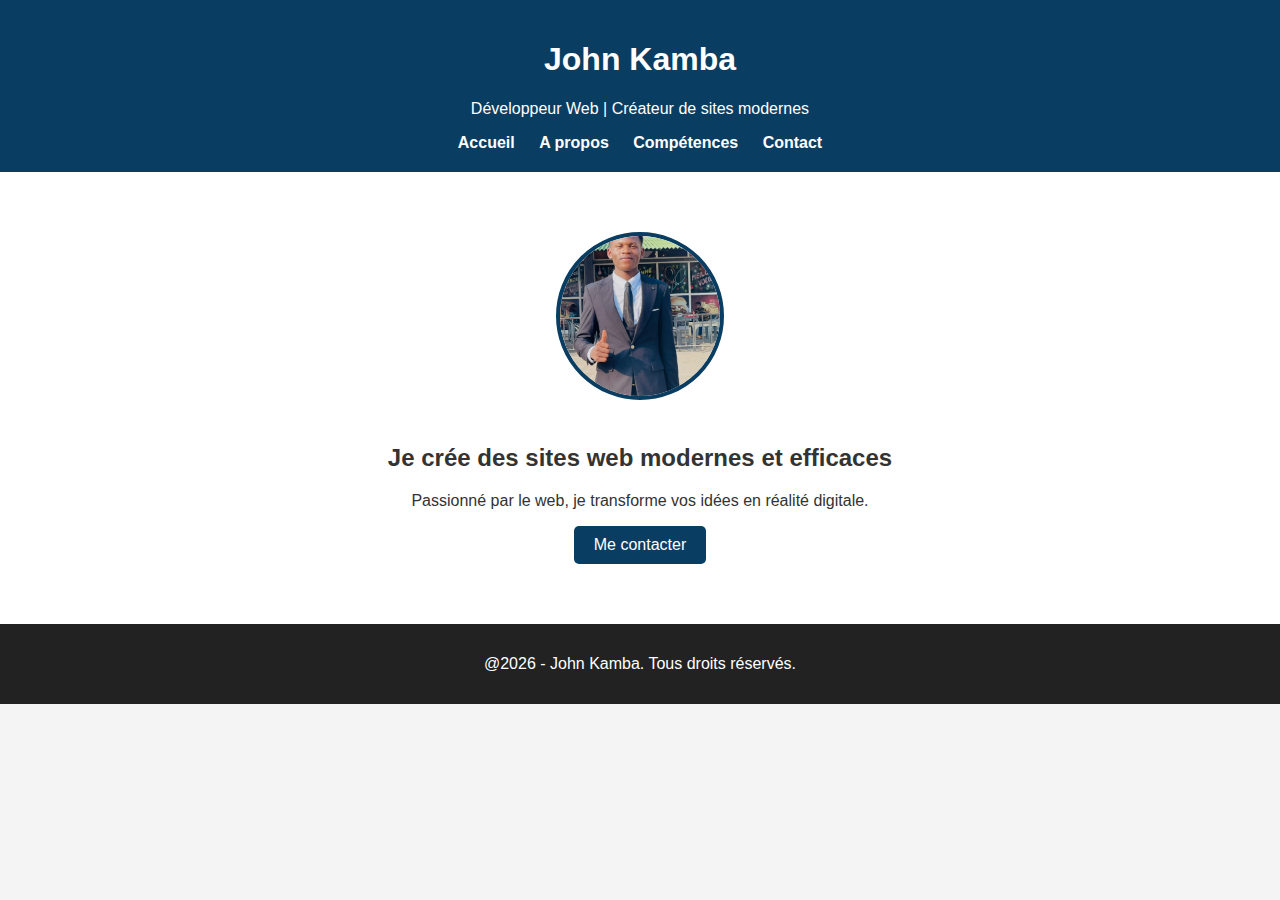
<file: index.html>
<!DOCTYPE html>
<html lang="en">
<head>
    <meta charset="UTF-8">
    <meta name="viewport" content="width=device-width, initial-scale=1.0">
    <title>John Kamba | Developpeur Web</title>
    <link rel="stylesheet" href="style.css">
</head>
<body>
    <header>
        <h1>John Kamba</h1>
        <p>Développeur Web | Créateur de sites modernes</p>
        <nav>
            <a href="index.html">Accueil</a>
            <a href="about.html">A propos</a>
            <a href="skills.html">Compétences</a>
            <a href="contact.html">Contact</a>
        </nav>
    </header>
    <section class="hero fade-in">
        <img src="john.jpg" alt="" class="profile-img">
        <h2>Je crée des sites web modernes et efficaces</h2>
        <p>Passionné par le web, je transforme vos idées en réalité digitale.</p>
        <a href="contact.html"class="btn">Me contacter</a>
    </section>
    <footer>
        <p>@2026 - John Kamba. Tous droits réservés.</p>
    </footer>
</body>
</html>
</file>
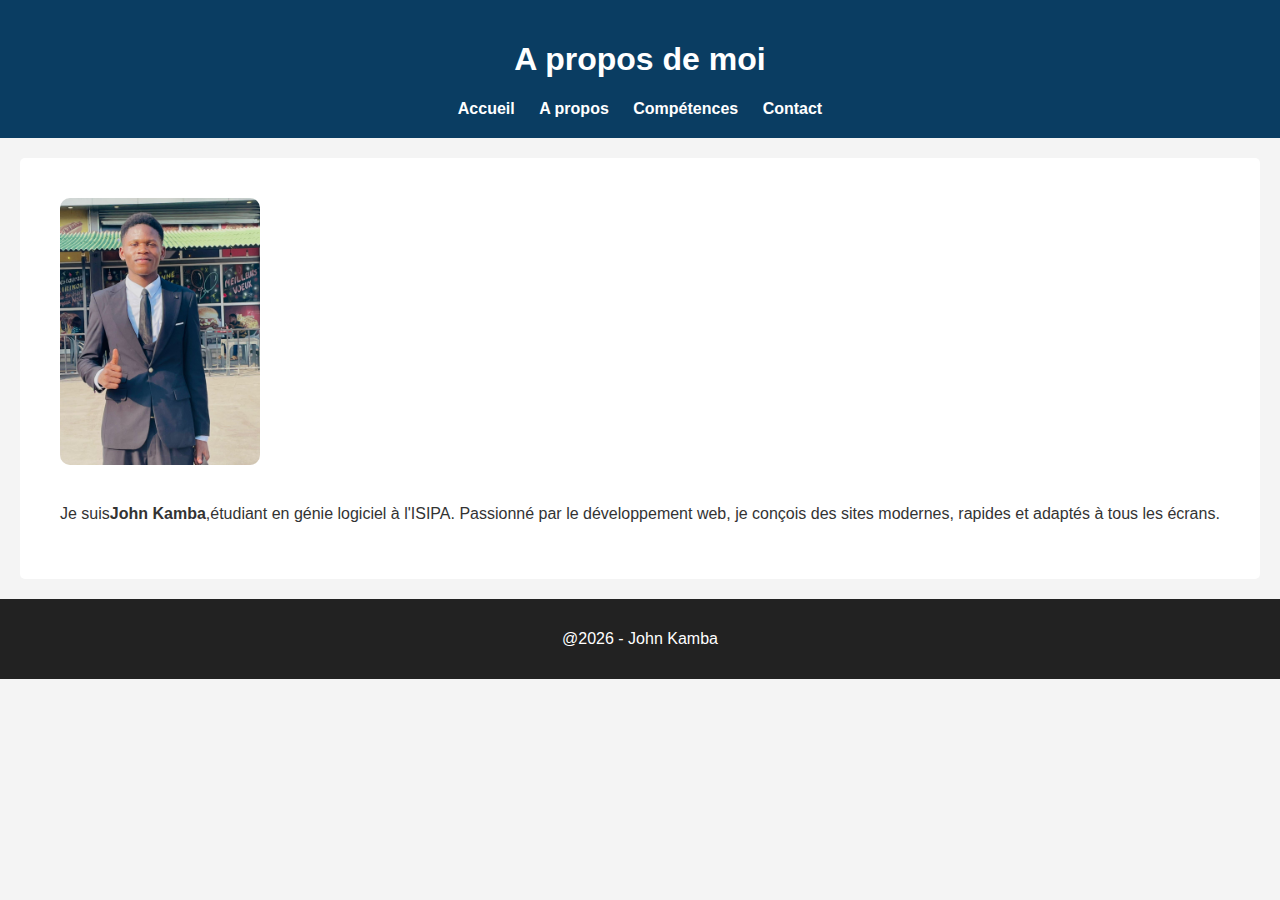
<file: about.html>
<!DOCTYPE html>
<html lang="en">
<head>
    <meta charset="UTF-8">
    <meta name="viewport" content="width=device-width, initial-scale=1.0">
    <title>A propos | John Kamba</title>
    <link rel="stylesheet" href="style.css">
</head>
<body>
    <header>
        <h1>A propos de moi</h1>
        <nav>
            <a href="index.html">Accueil</a>
            <a href="about.html">A propos</a>
            <a href="skills.html">Compétences</a>
            <a href="contact.html">Contact</a>
        </nav>
    </header>
    <section class="content about" >
        <img src="john.jpg"alt=""class="about-img">
        <p>Je suis<strong>John Kamba</strong>,étudiant en génie logiciel à l'ISIPA.
        Passionné par le développement web, je conçois des sites modernes, rapides et adaptés à tous les écrans. </p>
    </section>
    <footer>
        <P>@2026 - John Kamba</P>
    </footer>
</body>
</html>
</file>
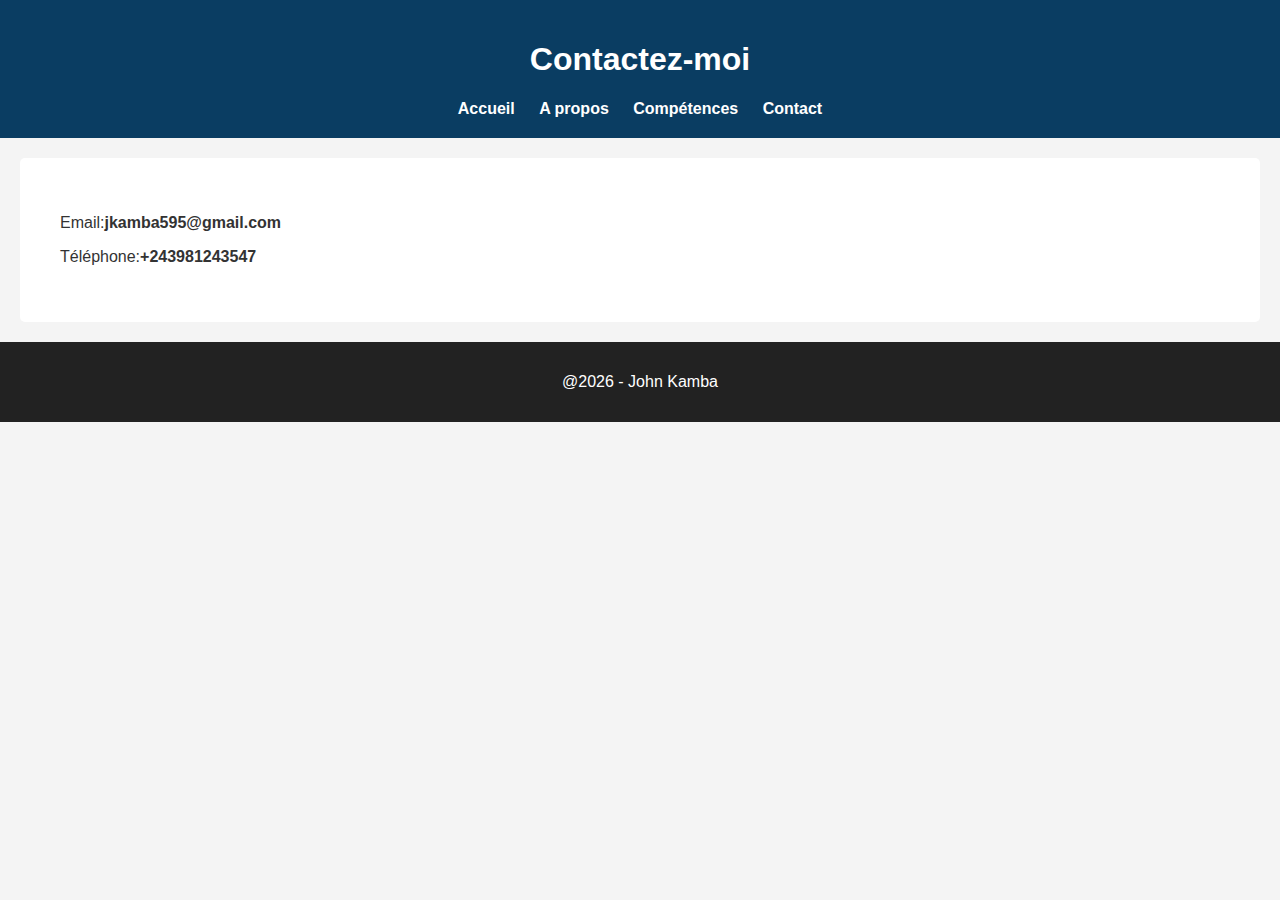
<file: contact.html>
<!DOCTYPE html>
<html lang="en">
<head>
    <meta charset="UTF-8">
    <meta name="viewport" content="width=device-width, initial-scale=1.0">
    <title>Contact | John Kamba</title>
    <link rel="stylesheet" href="style.css">
</head>
<body>
    <header>
        <h1>Contactez-moi</h1>
        <nav>
            <a href="index.html">Accueil</a>
            <a href="about.html">A propos</a>
            <a href="skills.html">Compétences</a>
            <a href="contact.html">Contact</a>
        </nav>
    </header>
    <section class="content">
        <p>Email:<strong>jkamba595@gmail.com</strong></p>
        <p>Téléphone:<strong>+243981243547</strong></p>
    </section>
    <footer>
        <p>@2026 - John Kamba</p>
    </footer>
</body>
</html>
</file>
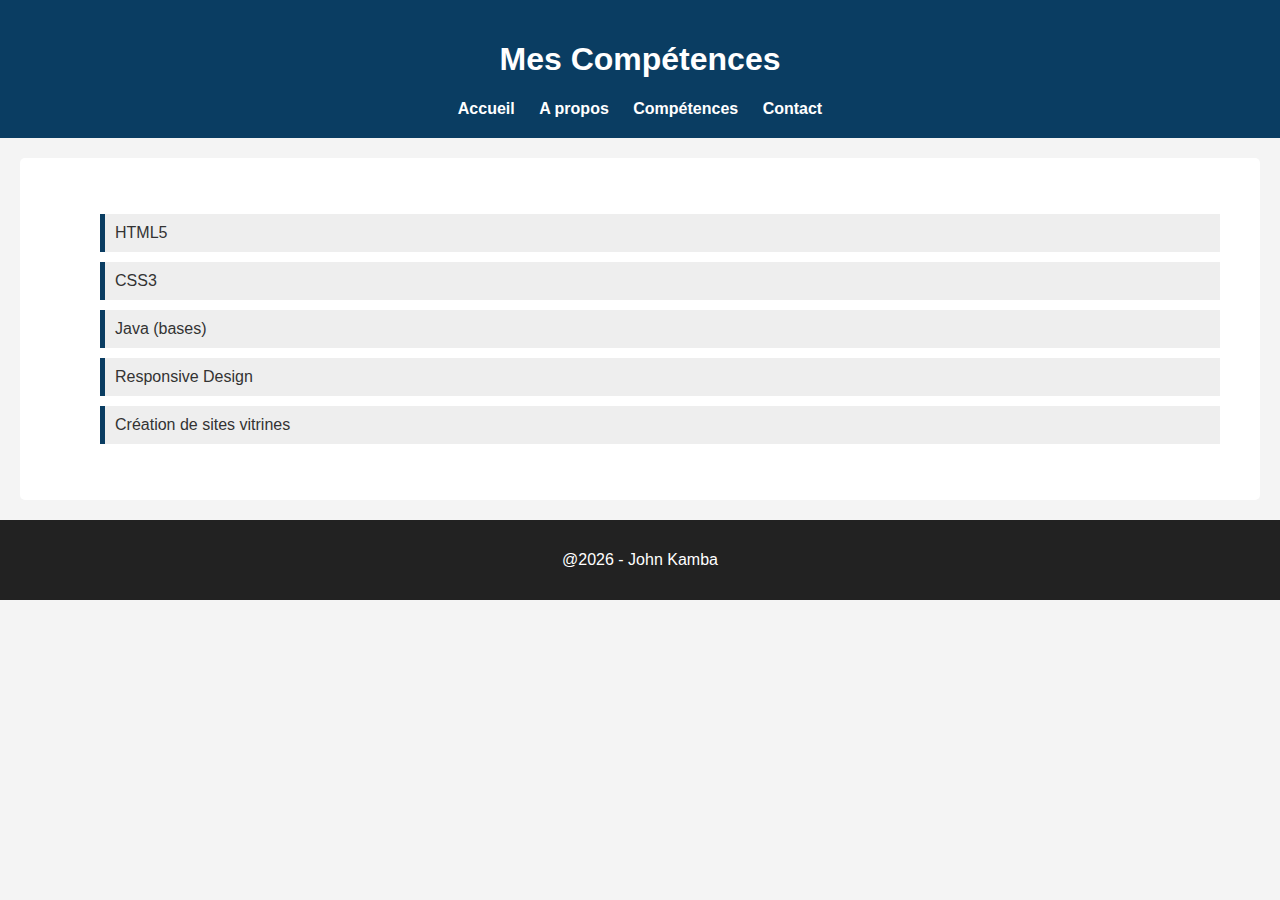
<file: skills.html>
<!DOCTYPE html>
<html lang="en">
<head>
    <meta charset="UTF-8">
    <meta name="viewport" content="width=device-width, initial-scale=1.0">
    <title>Compétences | John Kamba</title>
    <link rel="stylesheet" href="style.css">
</head>
<body>
    <header>
        <h1>Mes Compétences</h1>
        <nav>
            <a href="index.html">Accueil</a>
            <a href="about.html">A propos</a>
            <a href="skills.html">Compétences</a>
            <a href="contact.html">Contact</a>
        </nav>
    </header>
    <section class="content">
        <ul class="skills">
            <li>HTML5</li>
            <li>CSS3</li>
            <li>Java (bases)</li>
            <li>Responsive Design</li>
            <li>Création de sites vitrines</li>
        </ul>
    </section>
    <footer>
        <p>@2026 - John Kamba</p>
    </footer>
</body>
</html>
</file>
<file: style.css>
body{
    margin:0;
    font-family: Arial, sans-serif;
    background: #f4f4f4;
    color: #333;
}
header{
    background: #0a3d62;
    color: white;
    padding: 20px;
    text-align: center;
}
nav a{
    color: white;
    margin: 0 10px;
    text-decoration: none;
    font-weight: bold;
}
nav a:hover{
    text-decoration: underline;
}
.hero{
    padding: 60px;
    text-align: center;
    background: white;
}
.btn{
    display: inline-block;
    padding: 10px 20px;
    background: #0a3d62;
    color: white;
    text-decoration: none;
    border-radius: 5px;
}
.content{
    padding: 40px;
    background: white;
    margin: 20px;
    border-radius: 5px;
}
.skills li{
    list-style: none;
    padding: 10px;
    background: #eee;
    margin: 10px 0;
    border-left: 5px solid #0a3d62;
}
footer{
    text-align: center;
    padding: 15px;
    background: #222;
    color: white;
}
.profile-img{
    width: 160px;
    height: 160px;
    border-radius: 50%;
    object-fit: cover;
    margin-bottom: 20px;
    border: 4px solid #0a3d62;
}
.about-img{
    width: 200px;
    border-radius: 10px;
    margin-bottom: 20px;
}
/* Animation générale*/
.fade-in{
    animation: fadeln 1.2s ease-in-out forwards;
}
@keyframes fadeln{
    from{
        opacity: 0;
        transform: translateY(30px);
    }
    to{
        opacity: 1;
        -ms-transform-origin-y: (0);
    }
}
/* Animation photo*/
.slide-in{
    animation: slideln 1.2s ease-out forwards;
}
@keyframes slideln{
    from{
        opacity: (0);
        transform: translateY(40px);
    }
    to{
        opacity: 1;
        transform: translateY(0);

    }
}
/* Délais pour le texte*/
.delay-1{
    animation: fadeln 1.2s ease forwards;
    animation-delay: 0.3s;
    opacity: 0; 
}
.delay-2{
    animation: fadeln 1.2s ease forwards;
    animation-delay: 0.6s;
    opacity: 0;
}
.delay-3{
    animation: fadeln 1.2s ease forwards;
    animation-delay: 0.9s;
    opacity: 0;
}
</file>
